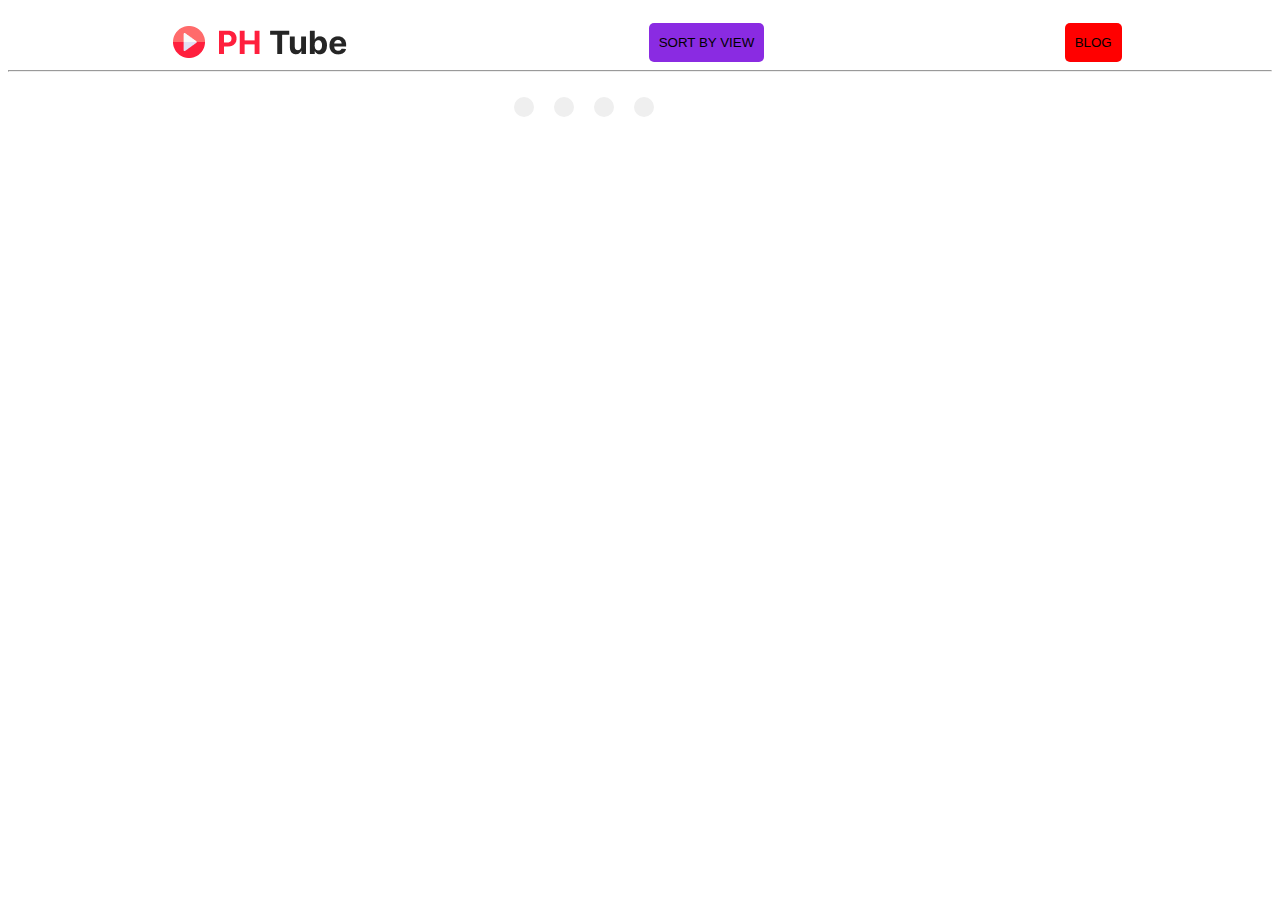
<file: Assignment-2/index.html>
<!DOCTYPE html>
<html lang="en">
<head>
    <meta charset="UTF-8">
    <meta name="viewport" content="width=device-width, initial-scale=1.0">
    <title>PH TUBE</title>
    <!-- css link -->
    <link rel="stylesheet" href="style.css">

    <!-- bootstrap css link  -->
    <link href="https://cdn.jsdelivr.net/npm/bootstrap@5.3.2/dist/css/bootstrap.min.css" rel="stylesheet" integrity="sha384-T3c6CoIi6uLrA9TneNEoa7RxnatzjcDSCmG1MXxSR1GAsXEV/Dwwykc2MPK8M2HN" crossorigin="anonymous">

</head>
<body>
    <header>
        <img class="logo" src="./Logo.png" alt="" srcset="">

        <button id="srt_btn" class="srt_btn" onclick="handleSortBtnFun()">SORT BY VIEW</button>

        <button id="blg_page" class="blg_btn"><a href="./blog_page.html">BLOG</a></button>
    </header>
    <hr>
    <!-- catagory_btn -->
    <div class="catagory_btn_container">
        <div id="cat_btn" class="cat_btn">
            <button class="cat_btns" id="all_btn_fun" onclick="allBtnFunction()"></button>
            <button class="cat_btns" id="music_btn_fun" onclick="musicBtnFunction()"></button>
            <button class="cat_btns" id="com_btn_fun" onclick="ComFunction()"></button>
            <button class="cat_btns" id="drawing_btn_fun" onclick="DrawBtnFunction()"></button>
        </div>
    </div>

    <!-- video_container-->
    <div id="video_container">
        
    </div>

    <div id="music_container">

    </div>

    <!-- connect with js -->
    <script src="./project.js"></script>
    <!-- bootstrap js link  -->
    <script src="https://cdn.jsdelivr.net/npm/bootstrap@5.3.2/dist/js/bootstrap.bundle.min.js" integrity="sha384-C6RzsynM9kWDrMNeT87bh95OGNyZPhcTNXj1NW7RuBCsyN/o0jlpcV8Qyq46cDfL" crossorigin="anonymous"></script>
</body>
</html>
</file>
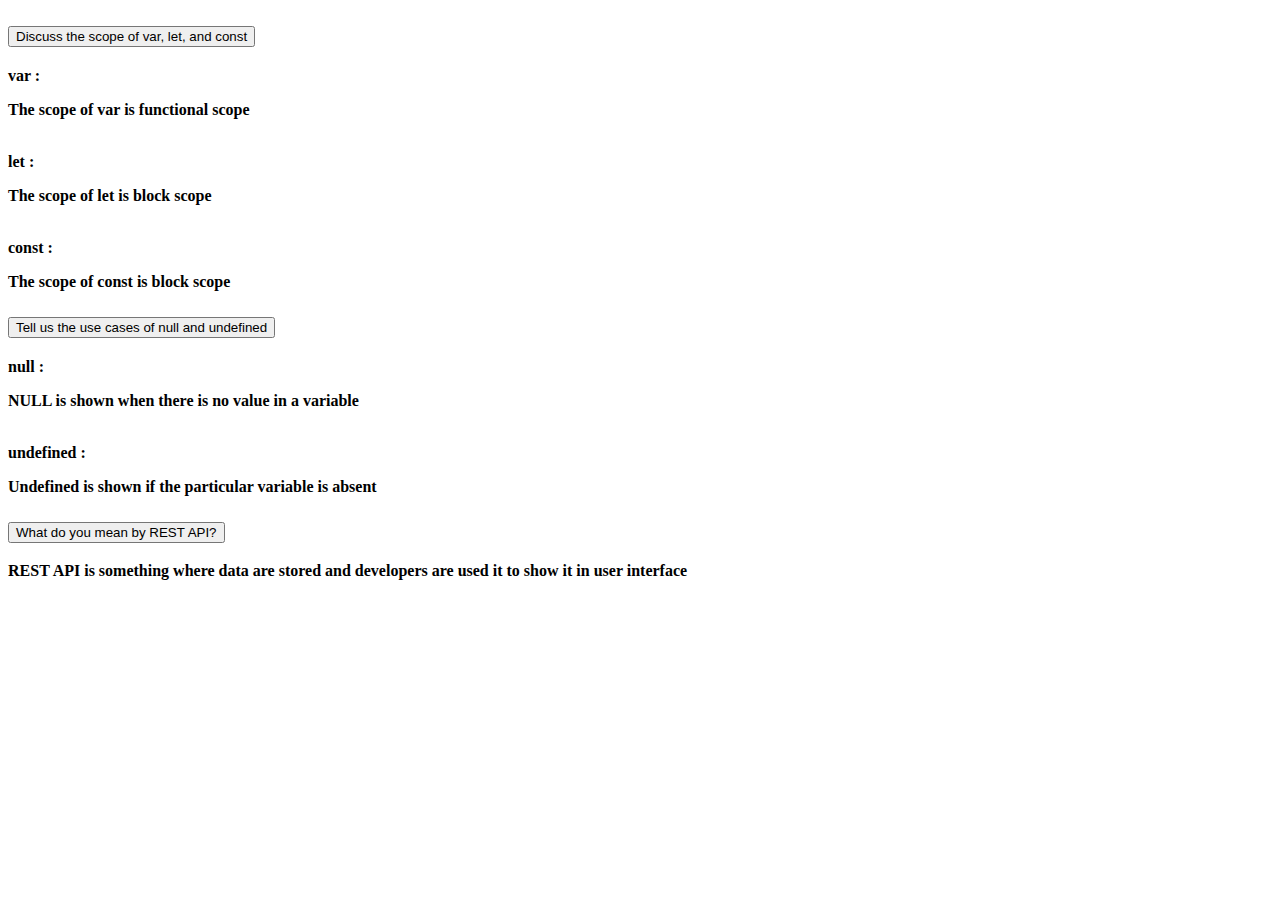
<file: Assignment-2/blog_page.html>
<!DOCTYPE html>
<html lang="en">
<head>
    <meta charset="UTF-8">
    <meta name="viewport" content="width=device-width, initial-scale=1.0">
    <title>BLOCK PAGE</title>
    <link href="https://cdn.jsdelivr.net/npm/bootstrap@5.3.2/dist/css/bootstrap.min.css" rel="stylesheet" integrity="sha384-T3c6CoIi6uLrA9TneNEoa7RxnatzjcDSCmG1MXxSR1GAsXEV/Dwwykc2MPK8M2HN" crossorigin="anonymous">
</head>
<body>
    <div class="accordion pt-5" id="accordionExample" >
        <div class="accordion-item">
          <h2 class="accordion-header">
            <button class="accordion-button" type="button" data-bs-toggle="collapse" data-bs-target="#collapseOne" aria-expanded="true" aria-controls="collapseOne">
                Discuss the scope of var, let, and const
            </button>
          </h2>
          <div id="collapseOne" class="accordion-collapse collapse show" data-bs-parent="#accordionExample">
            <div class="accordion-body">
              <strong> var : <p>The scope of var is functional scope </p></strong>
              <br>
              <strong> let :<p>The scope of let is block scope </p></strong>
              <br>
              <strong> const : <p>The scope of const is block scope </p></strong>
            </div>
          </div>
        </div>
        <div class="accordion-item">
          <h2 class="accordion-header">
            <button class="accordion-button collapsed" type="button" data-bs-toggle="collapse" data-bs-target="#collapseTwo" aria-expanded="false" aria-controls="collapseTwo">
                Tell us the use cases of null and undefined
            </button>
          </h2>
          <div id="collapseTwo" class="accordion-collapse collapse" data-bs-parent="#accordionExample">
            <div class="accordion-body">
                <strong> null : <p>NULL is shown when there is no value in a variable</p></strong>
                <br>
                <strong> undefined :<p>Undefined is shown if the particular variable is absent</p></strong>
            </div>
          </div>
        </div>
        <div class="accordion-item">
          <h2 class="accordion-header">
            <button class="accordion-button collapsed" type="button" data-bs-toggle="collapse" data-bs-target="#collapseThree" aria-expanded="false" aria-controls="collapseThree">
                What do you mean by REST API?
            </button>
          </h2>
          <div id="collapseThree" class="accordion-collapse collapse" data-bs-parent="#accordionExample">
            <div class="accordion-body">
              <strong>REST API is something where data are stored and developers are used it to show it in user interface</strong>
            </div>
          </div>
        </div>
      </div>



    
    <script src="https://cdn.jsdelivr.net/npm/bootstrap@5.3.2/dist/js/bootstrap.bundle.min.js" integrity="sha384-C6RzsynM9kWDrMNeT87bh95OGNyZPhcTNXj1NW7RuBCsyN/o0jlpcV8Qyq46cDfL" crossorigin="anonymous"></script>
</body>
</html>
</file>
<file: Assignment-2/style.css>
header{
    padding-left: 15px;
    padding-top: 15px;
    display: flex;
    justify-content: space-around;
}

.srt_btn{
    border: none;
    background-color: blueviolet;
    border-radius: 5px;
    padding: 10px;
}

.blg_btn{
    border: none;
    background-color: red;
    border-radius: 5px;
    padding: 10px;
}

.cat_btn{
    margin-top: 25px;
    display: flex;
    padding-left: 40%;
    gap:20px;
}

.cat_btns{
    border: none;
    padding: 10px;
    border-radius: 10px;
}

.box{
    width: 400px;
    height: 450px;
    /* border: 1px solid black; */
    padding: 10px;
    text-align: center;
    
}

#video_container{
    display: grid;
    grid-template-columns: repeat(3,1fr);
    gap: 20px;
    /* flex-wrap: wrap;
    gap: 20px; */
    margin-top: 30px;
    margin-left: 20px;
}

.box_img{
    width: 100%;
    height: 200px;
}

.author_img{
    width: 10%;
    height: 10%;
    padding-top: 15px;
    border-radius: 5000px;
}

.title_auth{
    display: flex;
    gap: 10px;
    margin-top: 20px;
}

.box_title{
    margin-top: 15px;
}

.auth_name_verification{
    display: flex;
    gap: 10px;
}

.auth_name{
    padding-left: 50px;
}

.view{
    display: flex;
    padding-left: 50px;
}
.views{
    padding-left: 0;
}

.notice_container{
    position:relative;
    left: 50%;
    right: 50%;
    transform: translate(-50%, -50%);
    margin-top: 50%;
    margin-left: 80%;
}

.blg_btn a{
    text-decoration: none;
    color: black;
}

@media only screen and (max-width: 480px){
    header{
        flex-direction: column;
        gap: 10px;
        padding-right: 10px;
    }

    .logo{
        width: 80%;
    }

    .cat_btn{
        padding-left: 10%;
        gap: 10px;
    }

    #video_container{
        display: grid;
        grid-template-columns: repeat(1,1fr);
        gap: 150px;
        margin-top: 30px;
        padding-left: 0px;
        
    }

    .box_img{
        width: 100%;
        height: ;
    }

    .box{
        width: 200px;
        height: 250px;
        padding: 10px;
        text-align: center;
    }

    .notice_container{
        margin-left: 10%;
    }

    .author_img{
        width: 25%;
    }

    .auth_name_verification{
       flex-direction: column;  
       gap: 0;  
    }

    .varification{
       padding-left: 55px;    
    }

    .views{
        padding-left: 30px;
        margin-bottom: 20px;
    }
}
</file>
